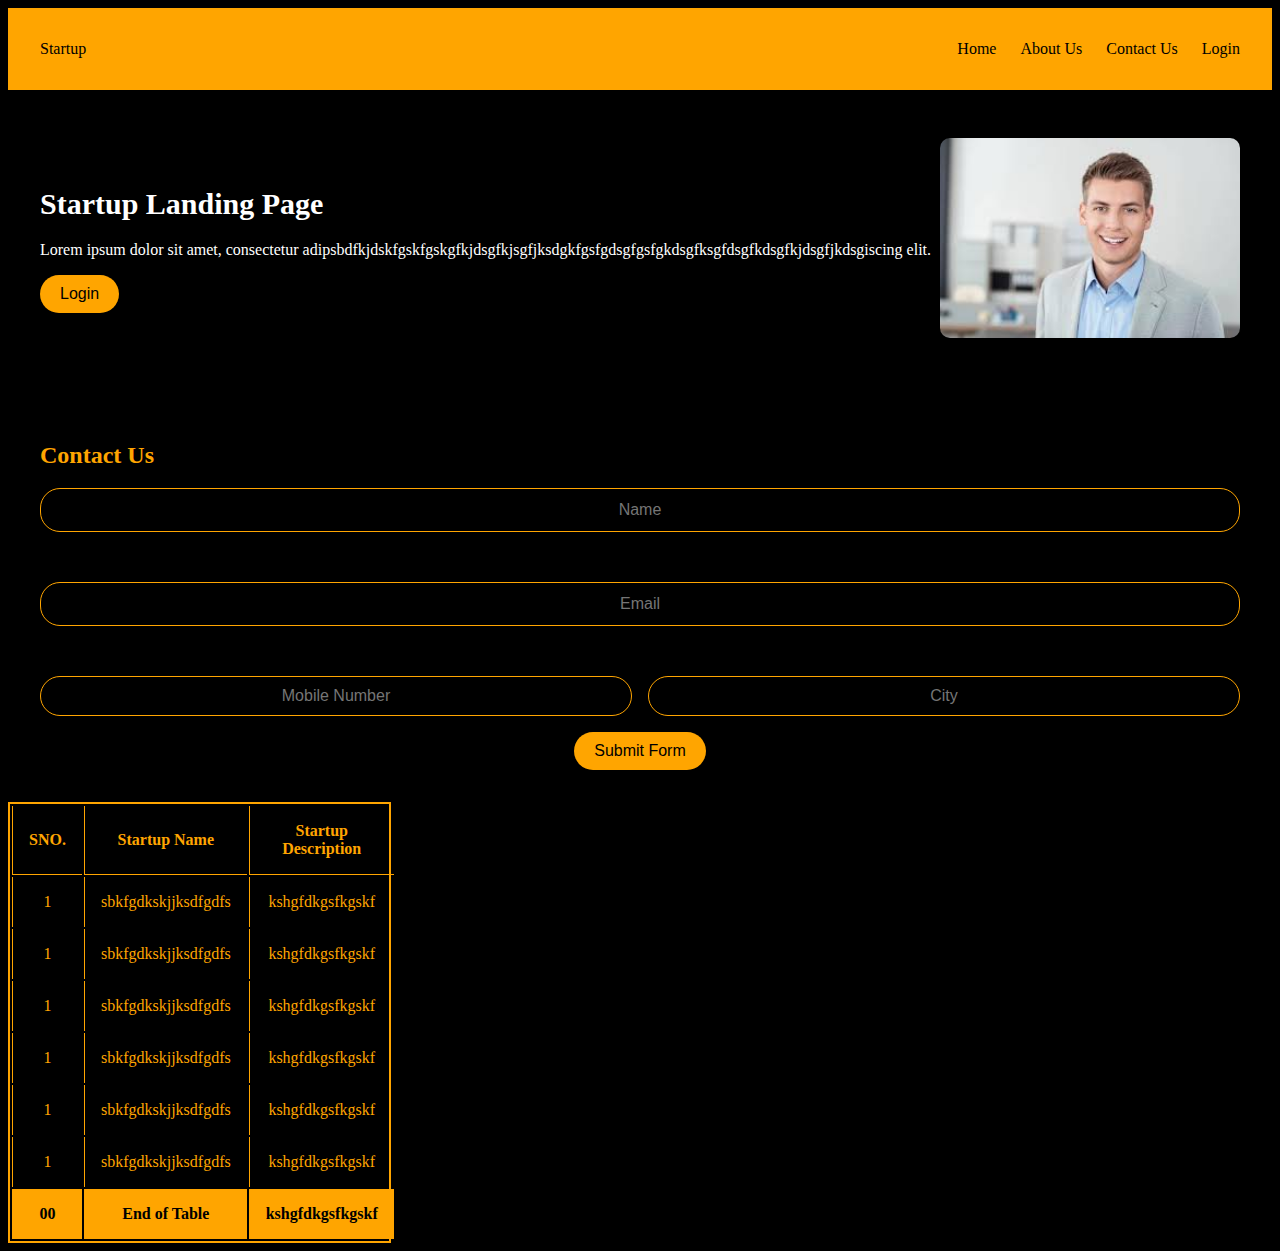
<file: project_2/index.html>
<!DOCTYPE html>
<html lang="en">
<head>
    <meta charset="UTF-8">
    <meta name="viewport" content="width=device-width, initial-scale=1.0">
   <title>AccioJob Contest 2</title>
    <link rel="stylesheet" href="/project_2/style.css">
    <link rel="icon" href="/project_2/favicon.ico" type="image/x-icon">
</head>
<body>
    <nav  class="navbar">
        <div class="logo">Startup</div>
        <ul  class="nav-links">
            <li><a href="#">Home</a></li>
            <li><a href="#">About Us</a></li>
            <li><a href="#">Contact Us</a></li>
            <li><a href="#">Login</a></li>
        </ul>
    </nav>
    <section class="intro">
        <div class="intro-text">
            <h1>Startup Landing Page</h1>
            <p>Lorem ipsum dolor sit amet, consectetur adipsbdfkjdskfgskfgskgfkjdsgfkjsgfjksdgkfgsfgdsgfgsfgkdsgfksgfdsgfkdsgfkjdsgfjkdsgiscing elit.</p>
            <button>Login</button>
        </div>
        <div class="intro-image">
            <img src="[data-uri]" alt="Jeff Bezos" />
        </div>
    </section>
    <section class="contact">
        <h2>Contact Us</h2>
        <form>
            <input class="name" type="text" placeholder="Name" ><br>
            <input class="email" type="email" placeholder="Email" ><br>
            <div class="form-row">
                <input type="text" placeholder="Mobile Number" />
                <input type="text" placeholder="City" />
            </div>
            <button type="submit">Submit Form</button>
        </form>
    </section>
    <section class="table">
        <table>
            <thead>
                <th>SNO.</th>
                <th>Startup Name</th>
                <th>Startup Description</th>
            </thead>
            <tbody>
                <tr>
                    <td>1</td>
                    <td>sbkfgdkskjjksdfgdfs</td>
                    <td>kshgfdkgsfkgskf</td>
                </tr>
                <tr>
                    <td>1</td>
                    <td>sbkfgdkskjjksdfgdfs</td>
                    <td>kshgfdkgsfkgskf</td>
                </tr>
                <tr>
                    <td>1</td>
                    <td>sbkfgdkskjjksdfgdfs</td>
                    <td>kshgfdkgsfkgskf</td>
                </tr>
                <tr>
                    <td>1</td>
                    <td>sbkfgdkskjjksdfgdfs</td>
                    <td>kshgfdkgsfkgskf</td>
                </tr>
                <tr>
                    <td>1</td>
                    <td>sbkfgdkskjjksdfgdfs</td>
                    <td>kshgfdkgsfkgskf</td>
                </tr>
                <tr>
                    <td>1</td>
                    <td>sbkfgdkskjjksdfgdfs</td>
                    <td>kshgfdkgsfkgskf</td>
                </tr>
            </tbody>
            <tfoot>
                <tr>
                    <td>00</td>
                    <td>End of Table</td>
                    <td>kshgfdkgsfkgskf</td>
                </tr>
            </tfoot>
        </table>
    </section>
</body>
</html>
</file>
<file: project_2/style.css>
body{
    background-color: black;
    color:orange;
}
.navbar {
  position: sticky;
  top: 0;
  background-color: orange;
  display: flex;
  justify-content: space-between;
  align-items: center;
  padding: 1rem 2rem;
  color: black;
  z-index: 1000;
}
.nav-links {
  list-style: none;
  display: flex;
  gap: 1.5rem;
}
.nav-links a {
  text-decoration: none;
  color: black;
  font-weight: 500;
}
.intro {
  display: flex;
  justify-content: space-between;
  align-items: center;
  padding: 3rem 2rem;
  color:white;
}

.intro-text h1 {
  font-size: 30px;
}

.intro-image img {
  width: 300px;
  border-radius: 10px;
}
.intro-text button{
    background-color: orange;
    color: black;
    border-radius: 30px;
    font-size: 16px;
    padding: 10px 20px;
    border:none;
}
.contact {
  padding: 2rem;
}

.contact form {
  display: flex;
  flex-direction: column;
  gap: 1rem;
  max-width: 100%;
}

.contact input,
.contact textarea {
  padding: 0.75rem;
  border: 1px solid orange;
  font-size: 1rem;
  border-radius: 20px;
  background-color: black;
  color: orange;
  text-align: center;
}
.form-row {
  display: flex;
  gap: 1rem;
}

.form-row input {
  flex: 1;
  padding: 10px;
  font-size: 16px;
}
.contact button{
    background-color: orange;
    color: black;
    border-radius: 30px;
    font-size: 16px;
    padding: 10px 20px;
    border:none;
    max-width: 700px;
    text-align: center;
    display: flex;
    margin: 0 auto;
}
.table{
    border: 2px solid orange; /* table border */
    border-collapse: collapse; /* prevents merging borders */
    width: 30%;
}
th{
    border-bottom: 1px solid orange;
}

th, td {
  border-left: 1px solid orange;
  padding: 1rem;
  text-align: center;
}
tfoot {
  background-color: orange;
  font-weight: bold;
  color: black;
}
</file>
